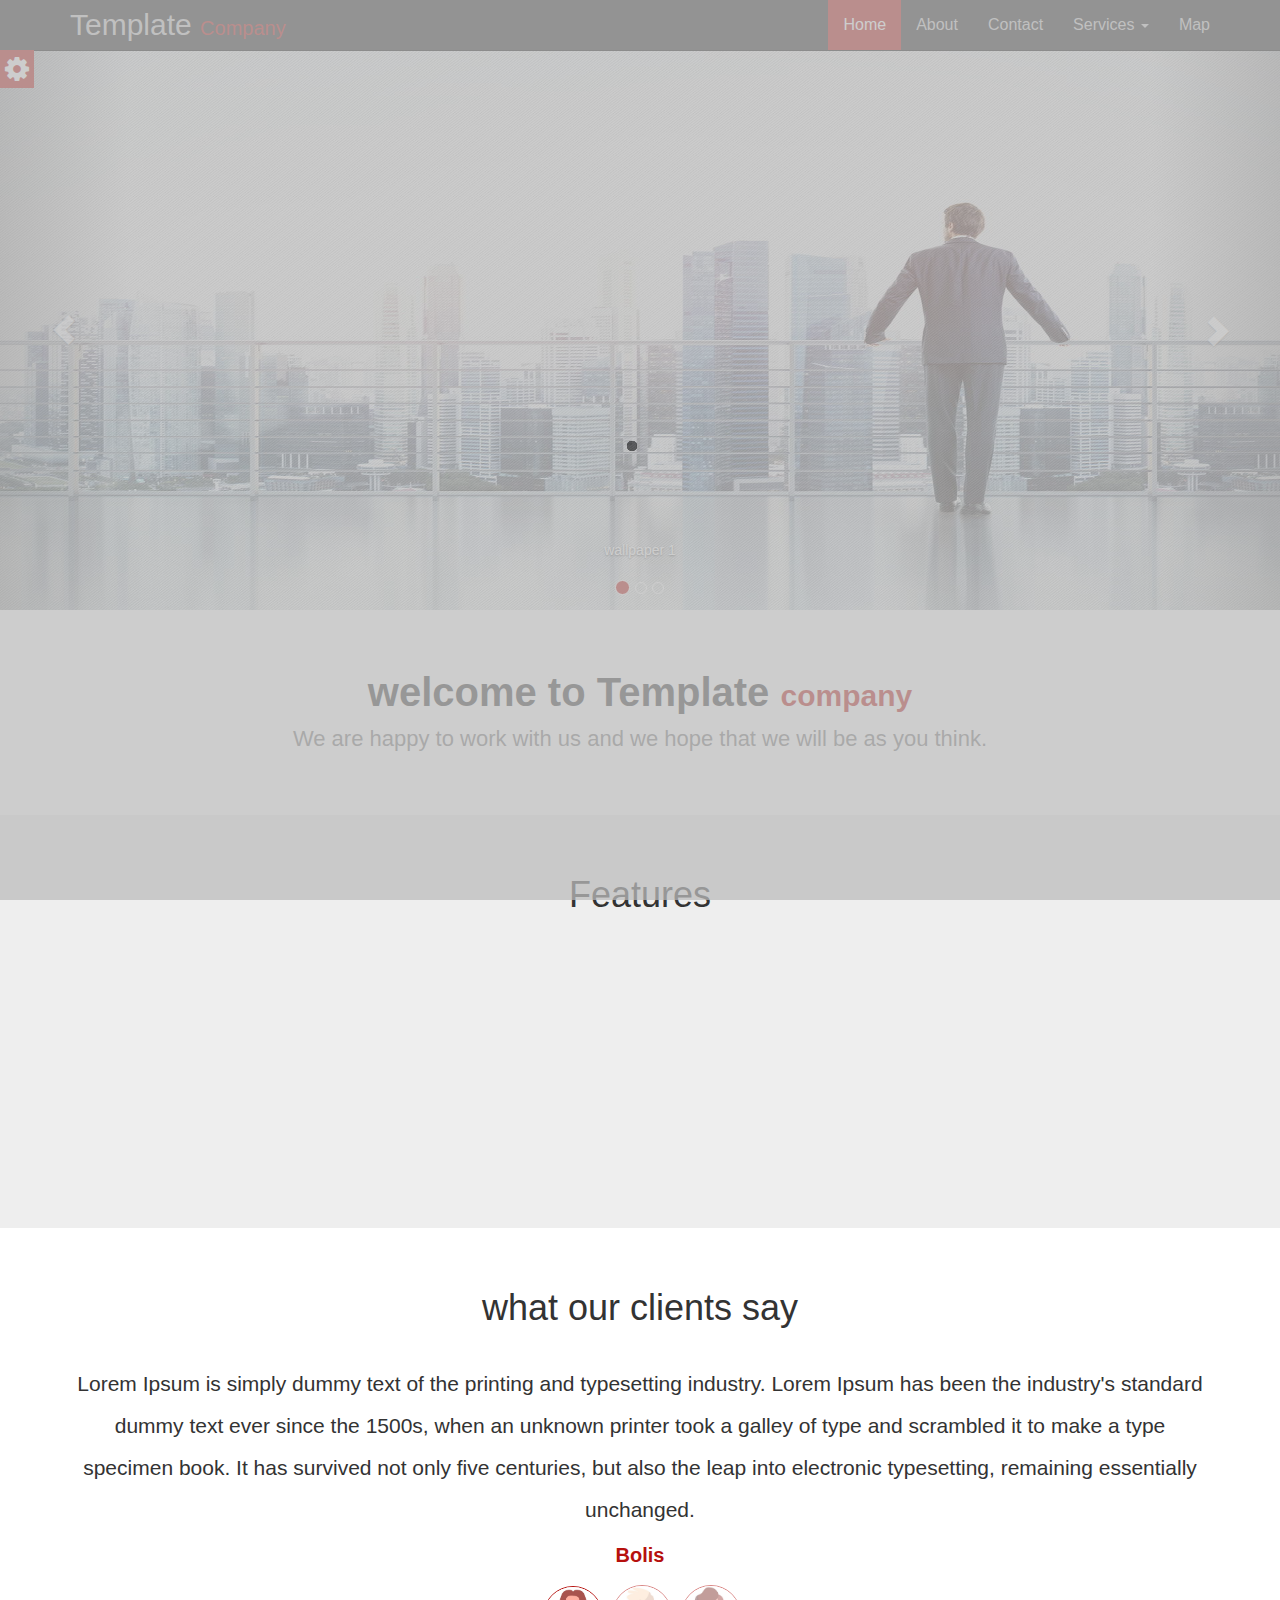
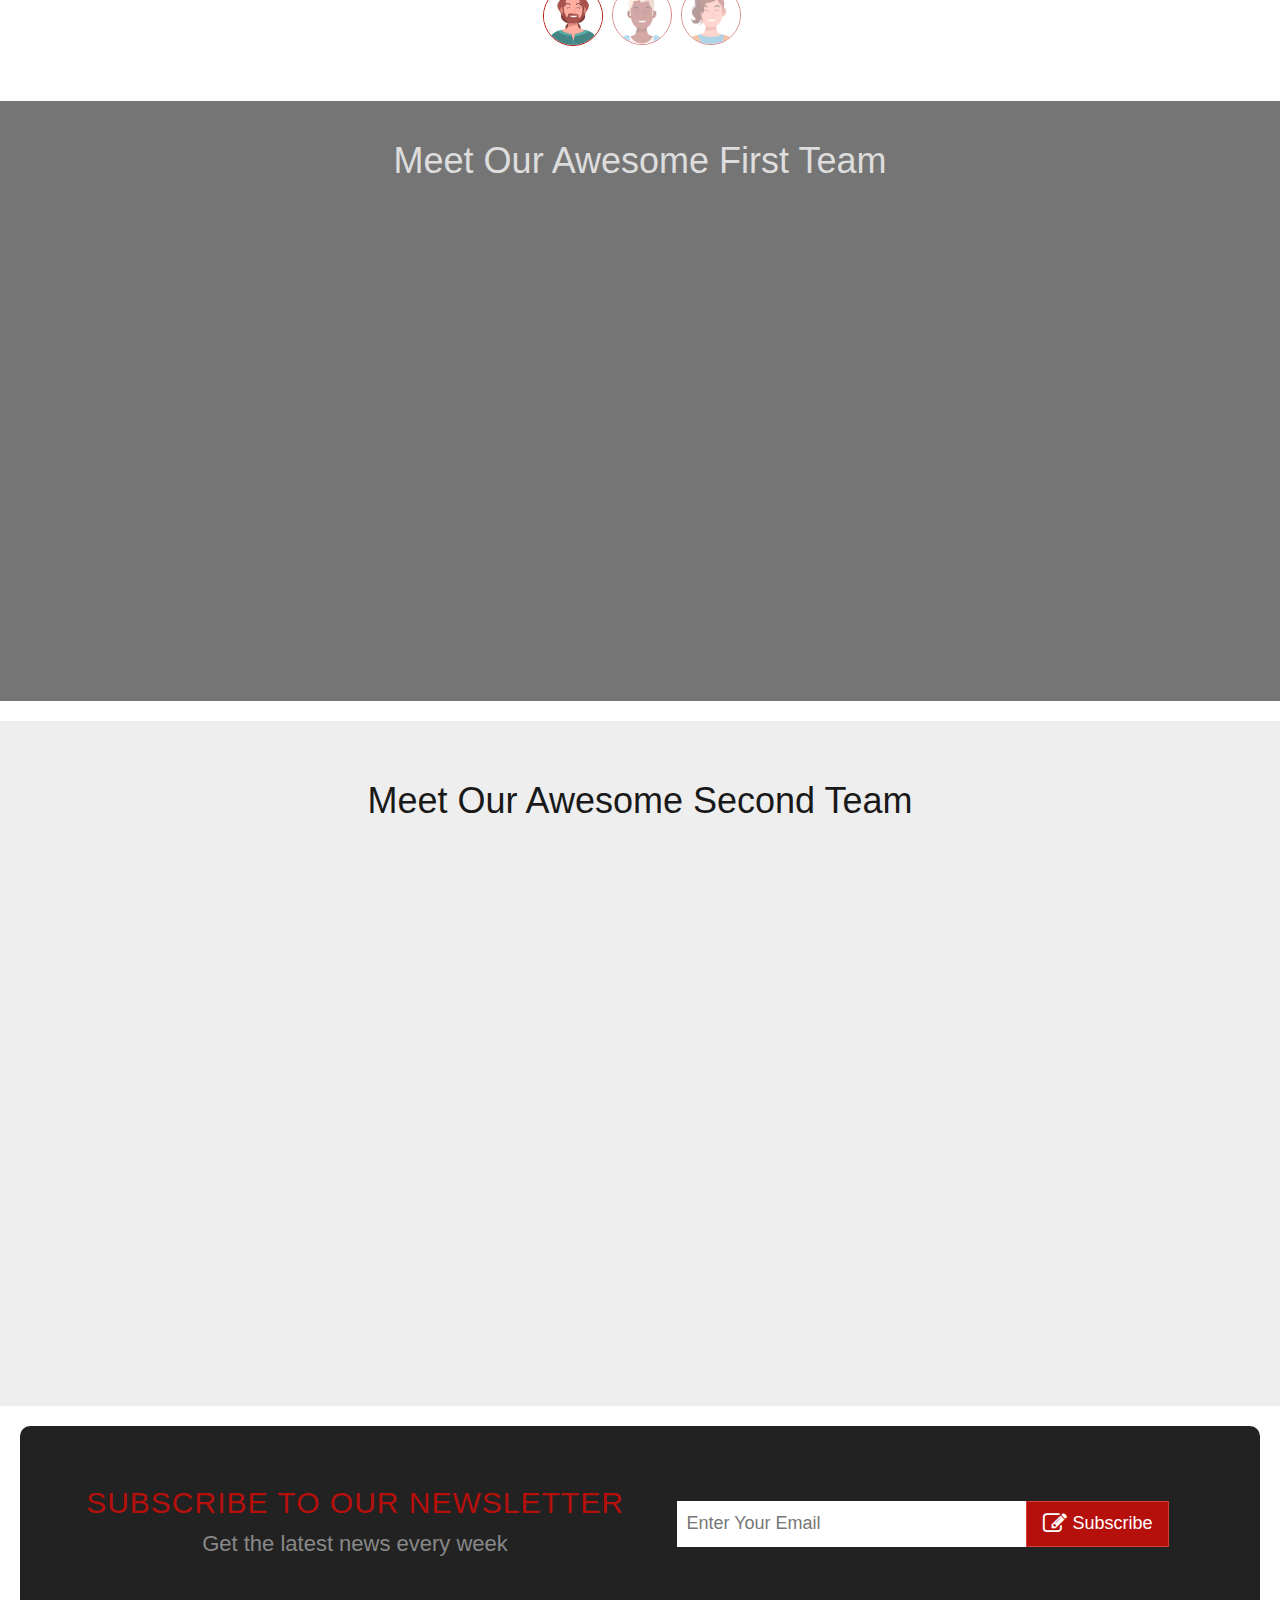
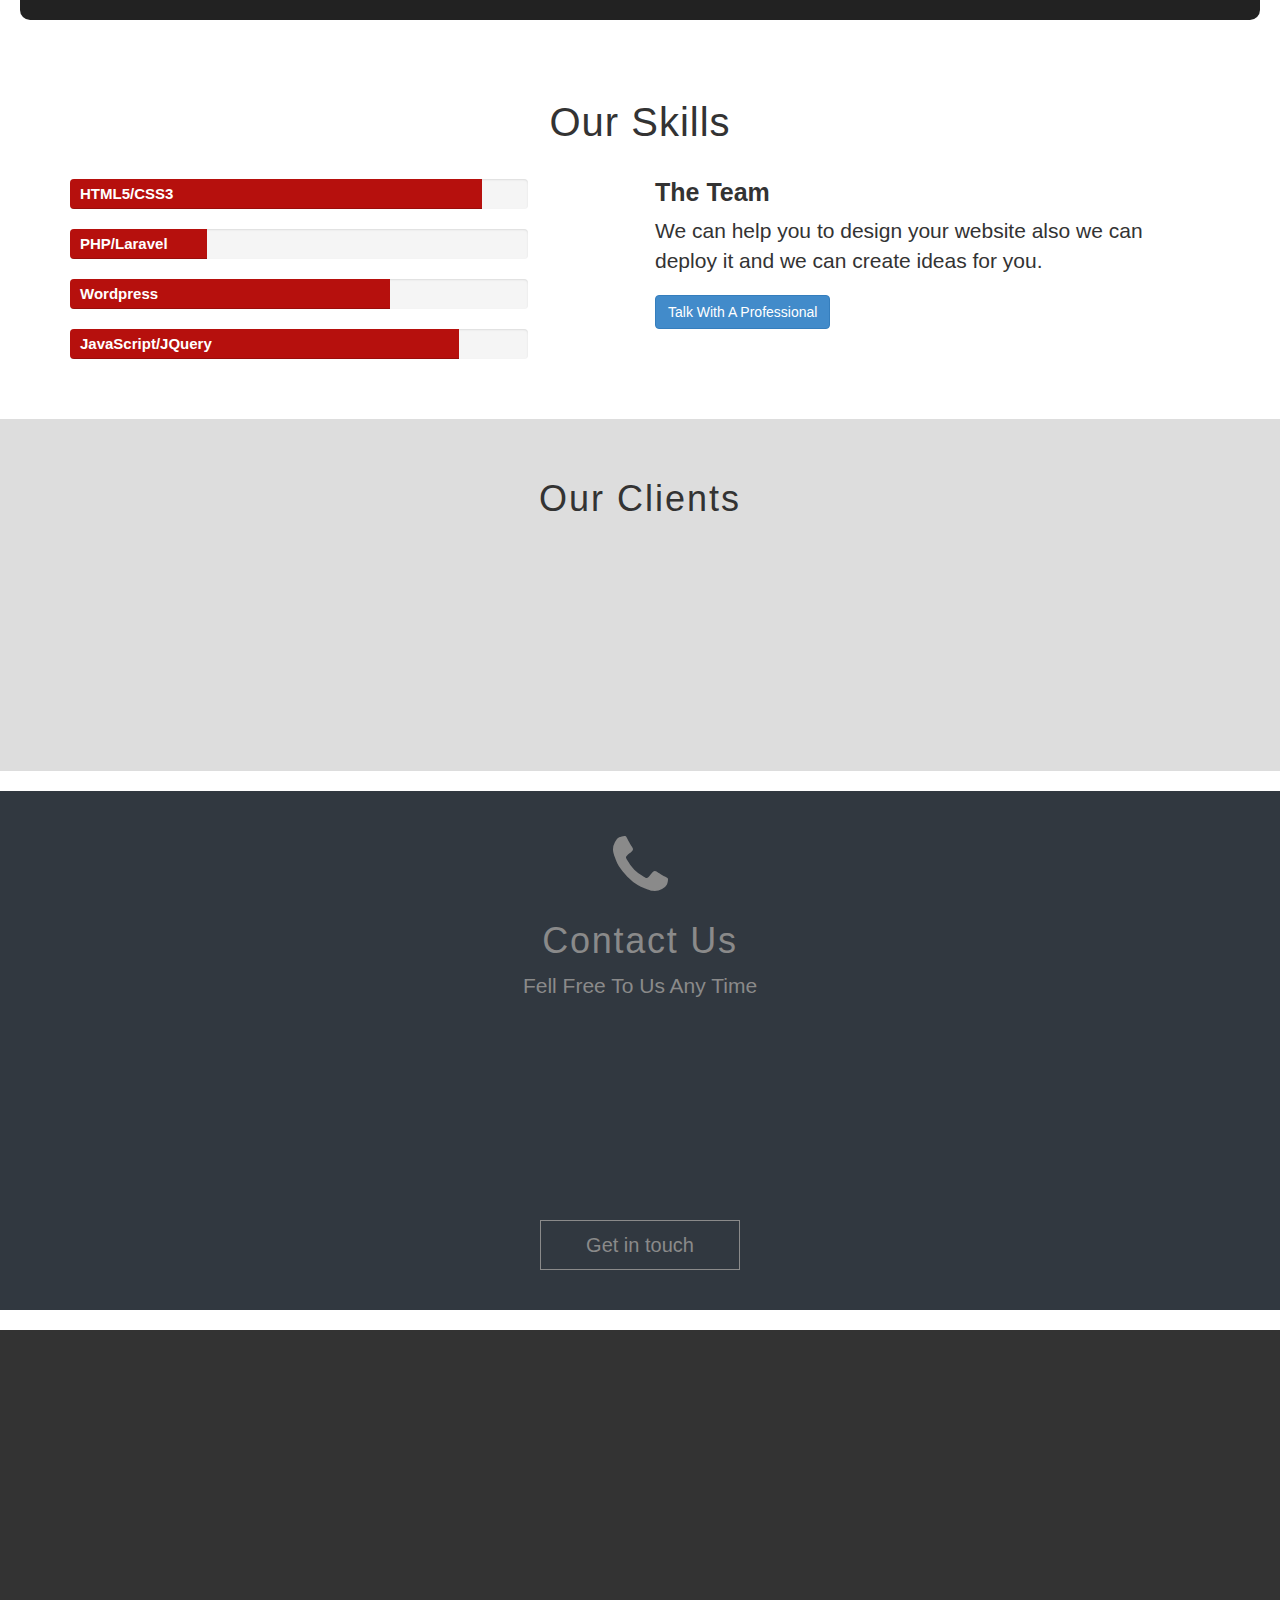
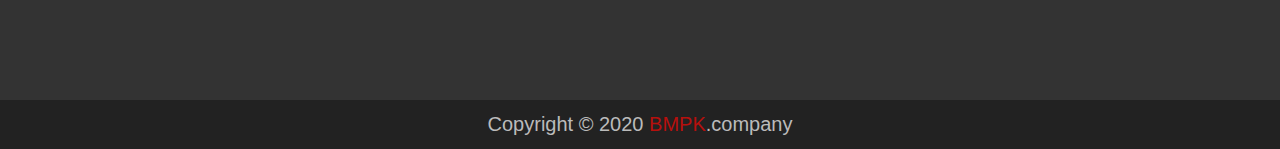
<file: index.html>
<!DOCTYPE html>
<html lang="en">

<head>
    <!-- character encoding -->
    <meta charset="UTF-8" />

    <!-- use for internet explorer compatibility  -->
    <meta http-equiv="X-UA-Compatible" content="IE=edge" />

    <!-- used to be website look good on all devices -->
    <meta name="viewport" content="width=device-width, initial-scale=1.0" />

    <title>Template Company</title>
    <link rel="stylesheet" href="css/bootstrap.css" />
    <link rel="stylesheet" href="css/font-awesome.min.css" />
    <link rel="stylesheet" href="css/style.css" />
    <link rel="stylesheet" href="css/media.css" />
    <link rel="stylesheet" href="css/default-theme.css" />
    <link rel="stylesheet" href="css/animate.css">


    <!-- used to define html5 tags  -->
    <script src="js/html5shiv.min.js"></script>
    <!-- used to solve problem media query -->
    <script src="js/respond.min.js"></script>
</head>

<body>
    <!-- start section loading -->
    <section class="loading">
        <div class="sk-chase">
            <div class="sk-chase-dot"></div>
            <div class="sk-chase-dot"></div>
            <div class="sk-chase-dot"></div>
            <div class="sk-chase-dot"></div>
            <div class="sk-chase-dot"></div>
            <div class="sk-chase-dot"></div>
        </div>
    </section>

    <!-- section for color option -->
    <section class="option-box">
        <div class="color-option">
            <h5>color option</h5>
            <ul class="list-unstyled">
                <li data-value="css/default-theme.css"></li>
                <li data-value="css/purple-theme.css"></li>
                <li data-value="css/blue-theme.css"></li>
                <li data-value="css/yellow-theme.css"></li>
            </ul>
        </div>
        <i class="fa fa-gear fa-2x gear-check"></i>
    </section>

    <!-- navbar -->
    <nav class="navbar navbar-inverse navbar-fixed-top" role="navigation">
        <div class="container">
            <!-- Brand and toggle get grouped for better mobile display -->
            <div class="navbar-header">
                <button type="button" class="navbar-toggle" data-toggle="collapse"
                    data-target="#bs-example-navbar-collapse-1">
                    <span class="sr-only">Toggle navigation</span>
                    <span class="icon-bar"></span>
                    <span class="icon-bar"></span>
                    <span class="icon-bar"></span>
                </button>
                <a class="navbar-brand" href="#">Template <span>Company</span></a>
            </div>
            <!-- Collect the nav links, forms, and other content for toggling -->
            <div class="collapse navbar-collapse" id="bs-example-navbar-collapse-1">
                <ul class="nav navbar-nav navbar-right ">
                    <li class="active"><a href="index.html">Home</a></li>
                    <li><a href="about.html">About</a></li>
                    <li><a href="#">Contact</a></li>
                    <li class="dropdown">
                        <a href="#" class="dropdown-toggle" data-toggle="dropdown">Services <span
                                class="caret"></span></a>
                        <ul class="dropdown-menu" role="menu">
                            <li><a href="#">Mobile App </a></li>
                            <li><a href="#">Websites</a></li>
                            <li><a href="#">Desktop App</a></li>
                            <li role="separator" class="divider"></li>
                            <li><a href="#">Graphic Design</a></li>
                        </ul>
                    </li>
                    <li><a href="#">Map</a></li>
                </ul>

            </div><!-- /.navbar-collapse -->
        </div><!-- /.container-fluid -->
    </nav>

    <!--  slide show   -->
    <section class="slider" id="photo">
        <div class="container-fluid">
            <div id="slideshow" class="carousel slideimg" data-ride="carousel">
                <!-- Indicators -->
                <ol class="carousel-indicators">
                    <li data-target="#slideshow" data-slide-to="0" class="active"></li>
                    <li data-target="#slideshow" data-slide-to="1"></li>
                    <li data-target="#slideshow" data-slide-to="2"></li>
                </ol>
                <!-- Wrapper for slides -->
                <div class="carousel-inner ">
                    <div class="item active">
                        <img src="img/img for carousel/company 1.jpg">
                        <div class="carousel-caption">
                            wallpaper 1
                        </div>
                    </div>
                    <div class="item">
                        <img src="img/img for carousel/company 2.jpg">
                        <div class="carousel-caption">
                            wallpaper 2
                        </div>
                    </div>
                    <div class="item">
                        <img src="img/img for carousel/company 3.jpg">
                        <div class="carousel-caption">
                            wallpaper 3
                        </div>
                    </div>
                </div>

                <!-- Controls -->
                <a class="left carousel-control" href="#slideshow" role="button" data-slide="prev">
                    <span class="glyphicon glyphicon-chevron-left"></span>
                </a>
                <a class="right carousel-control" href="#slideshow" role="button" data-slide="next">
                    <span class="glyphicon glyphicon-chevron-right"></span>
                </a>
            </div>
        </div>
    </section>

    <!--  section for  about  -->
    <section class="about text-center wow animate__shakeY" id="about" data-wow-duration="1s" data-wow-offset="200">
        <div class="container">
            <h1 class="hidden-xs">welcome to Template <span>company</span> </h2>
            <h3 class="visible-xs">welcome to Template  <span>company</span> </h1>
            <p class="lead">We are happy to work with us and we hope that we will be as you think.</p>
        </div>
    </section>

    <!-- section for features -->
    <section class="feature text-center " id="feature">
        <div class="container">
            <h2 class="h1">Features</h1>
            <div class="row">

                <div class="col-lg-3 col-md-6 col-xs-12">
                    <div class="feat wow animate__bounceInLeft " data-wow-duration="1s" data-wow-offset="125">
                        <span class="glyphicon glyphicon-phone-alt"></span>
                        <h4>Moblie App</h4>
                        <p>A mobile app is a software application developed specifically for use on small, wireless
                            computing devices, such as smartphones and tablets, rather than desktop or laptop computers.
                        </p>
                    </div>
                </div>

                <div class="col-lg-3 col-md-6 col-xs-12">
                    <div class="feat wow animate__bounceInUp" data-wow-duration="1s" data-wow-offset="125">
                        <span class="glyphicon glyphicon-globe"></span>
                        <h4>websites</h4>
                        <p>Web design encompasses many different skills and disciplines in the production and
                            maintenance of websites. The different areas of web design include web graphic design;
                            interface design. </p>
                    </div>
                </div>

                <div class="col-lg-3 col-md-6 col-xs-12">
                    <div class="feat wow animate__bounceInDown" data-wow-duration="1s" data-wow-offset="125">
                        <span class="glyphicon glyphicon-folder-open"></span>
                        <h4>Desktop App</h4>
                        <p>Application software is a program or group of programs designed for end users. Examples of an
                            application include a word processor, a spreadsheet.</p>
                    </div>
                </div>

                <div class="col-lg-3 col-md-6 col-xs-12">
                    <div class="feat wow animate__bounceInRight" data-wow-duration="1s" data-wow-offset="125">
                        <span class="glyphicon glyphicon-heart"></span>
                        <h4>Graphic design</h4>
                        <p>Graphic design is the process of visual communication and problem-solving through the use of
                            typography, photography, iconography and illustration. </p>
                    </div>
                </div>

            </div>
        </div>
    </section>

    <!-- section for testimonials -->
    <section class="testimonials text-center" id="testimonial">
        <div class="container">
            <h2 class="hidden-xs h1">what our clients say</h2>
            <h4 class="visible-xs">what our clients say</h4>
            <div id="testimonials" class="carousel slide" data-ride="carousel">
                <!-- Wrapper for slides -->
                <div class="carousel-inner ">
                    <div class="item active">
                        <p class="lead">Lorem Ipsum is simply dummy text of the printing and typesetting industry. Lorem
                            Ipsum has been the industry's standard dummy text ever since the 1500s, when an unknown
                            printer took a galley of type and scrambled it to make a type specimen book. It has survived
                            not only five centuries, but also the leap into electronic typesetting, remaining
                            essentially unchanged.</p>
                        <span>Bolis</span>
                    </div>
                    <div class="item">
                        <p class="lead">Lorem Ipsum is simply dummy text of the printing and typesetting industry. Lorem
                            Ipsum has been the industry's standard dummy text ever since the 1500s, when an unknown
                            printer took a galley of type and scrambled it to make a type specimen book. It has survived
                            not only five centuries, but also the leap into electronic typesetting, remaining
                            essentially unchanged.
                        </p>
                        <span>Marco</span>
                    </div>
                    <div class="item">
                        <p class="lead">Lorem Ipsum is simply dummy text of the printing and typesetting industry. Lorem
                            Ipsum has been the industry's standard dummy text ever since the 1500s, when an unknown
                            printer took a galley of type and scrambled it to make a type specimen book. It has survived
                            not only five centuries, but also the leap into electronic typesetting, remaining
                            essentially unchanged.
                        </p>
                        <span>Pavly</span>
                    </div>
                </div>
                <!-- Indicators -->
                <ol class="carousel-indicators">
                    <li data-target="#testimonials" data-slide-to="0" class="active">
                        <img src="img/Team/ava 1.jpg">
                    </li>
                    <li data-target="#testimonials" data-slide-to="1">
                        <img src="img/Team/ava 2.jpg">
                    </li>
                    <li data-target="#testimonials" data-slide-to="2">
                        <img src="img/Team/ava 3.jpg">
                    </li>
                </ol>
            </div>
            <!-- end testimonials carousel -->
        </div>
        <!-- end testimonials container-->
    </section>


    <!-- starat our team section -->
    <section class="our-team text-center" id="team">
        <div class="team">
            <div class="container">
                <h2 class="h1">Meet Our Awesome First Team</h2>
                <div class="row">

                    <div class="col-lg-3 col-sm-6 col-xs-12">
                        <div class="employee wow animate__bounceInLeft " data-wow-duration="1.25s" data-wow-offset="125">
                            <img class="img-circle" src="img/Team/ava 1.jpg" alt="ahmed">
                            <h3>Ahmed</h3>
                            <p>Lorem Ipsum is simply dummy text of the printing and typesetting industry.</p>

                            <a href="https://www.google.com.eg/" target="_blank">
                                <i class="fa  fa-google-plus-square fa-2x" aria-hidden="true"></i>
                            </a>
                            <a href="https://www.google.com.eg/" target="_blank">
                                <i class="fa fa-facebook-square fa-2x" aria-hidden="true"></i>
                            </a>
                            <a href="https://www.google.com.eg/" target="_blank">
                                <i class="fa fa-twitter-square fa-2x" aria-hidden="true"></i>
                            </a>
                            <a href="https://www.google.com.eg/" target="_blank">
                                <i class="fa fa-git-square fa-2x" aria-hidden="true"></i>
                            </a>
                            <a href="https://www.google.com.eg/" target="_blank">
                                <i class="fa fa-linkedin-square fa-2x" aria-hidden="true"></i>
                            </a>

                        </div>
                    </div>

                    <div class="col-lg-3 col-sm-6 col-xs-12">
                        <div class="employee wow animate__bounceInUp" data-wow-duration="1.25s" data-wow-offset="125">
                            <!-- <img class="o img-circle"  src="img/pavly.jpg" alt="Pavly Salah"> -->
                            <img class="s img-circle" src="img/Team/ava 2.jpg" alt="Salah">
                            <h3>Salah</h3>
                            <P>Lorem Ipsum is simply dummy text of the printing and typesetting industry.</P>

                            <a href="https://www.google.com.eg/" target="_blank">
                                <i class="fa  fa-google-plus-square fa-2x" aria-hidden="true"></i>
                            </a>
                            <a href="https://www.google.com.eg/" target="_blank">
                                <i class="fa fa-facebook-square fa-2x" aria-hidden="true"></i>
                            </a>
                            <a href="https://www.google.com.eg/" target="_blank">
                                <i class="fa fa-twitter-square fa-2x" aria-hidden="true"></i>
                            </a>
                            <a href="https://www.google.com.eg/" target="_blank">
                                <i class="fa fa-git-square fa-2x" aria-hidden="true"></i>
                            </a>
                            <a href="https://www.google.com.eg/" target="_blank">
                                <i class="fa fa-linkedin-square fa-2x" aria-hidden="true"></i>
                            </a>

                        </div>
                    </div>

                    <div class="col-lg-3 col-sm-6 col-xs-12">
                        <div class="employee wow animate__bounceInDown" data-wow-duration="1.25s" data-wow-offset="125">
                            <img class="img-circle" src="img/Team/ava 7.jpg" alt="Mina">
                            <h3>Mina</h3>
                            <p>Lorem Ipsum is simply dummy text of the printing and typesetting industry.</p>

                            <a href="https://www.google.com.eg/" target="_blank">
                                <i class="fa  fa-google-plus-square fa-2x" aria-hidden="true"></i>
                            </a>
                            <a href="https://www.google.com.eg/" target="_blank">
                                <i class="fa fa-facebook-square fa-2x" aria-hidden="true"></i>
                            </a>
                            <a href="https://www.google.com.eg/" target="_blank">
                                <i class="fa fa-twitter-square fa-2x" aria-hidden="true"></i>
                            </a>
                            <a href="https://www.google.com.eg/" target="_blank">
                                <i class="fa fa-git-square fa-2x" aria-hidden="true"></i>
                            </a>
                            <a href="https://www.google.com.eg/" target="_blank">
                                <i class="fa fa-linkedin-square fa-2x" aria-hidden="true"></i>
                            </a>

                        </div>
                    </div>

                    <div class="col-lg-3 col-sm-6 col-xs-12">
                        <div class="employee wow animate__bounceInRight" data-wow-duration="1.25s" data-wow-offset="125">
                            <img class="img-circle" src="img/Team/ava 2.jpg" alt="Gamal">
                            <h3>Gamal</h3>
                            <p>Lorem Ipsum is simply dummy text of the printing and typesetting industry.</p>

                            <a href="https://www.google.com.eg/" target="_blank">
                                <i class="fa  fa-google-plus-square fa-2x" aria-hidden="true"></i>
                            </a>
                            <a href="https://www.google.com.eg/" target="_blank">
                                <i class="fa fa-facebook-square fa-2x" aria-hidden="true"></i>
                            </a>
                            <a href="https://www.google.com.eg/" target="_blank">
                                <i class="fa fa-twitter-square fa-2x" aria-hidden="true"></i>
                            </a>
                            <a href="https://www.google.com.eg/" target="_blank">
                                <i class="fa fa-git-square fa-2x" aria-hidden="true"></i>
                            </a>
                            <a href="https://www.google.com.eg/" target="_blank">
                                <i class="fa fa-linkedin-square fa-2x" aria-hidden="true"></i>
                            </a>

                        </div>
                    </div>
                </div>
            </div>
        </div>
    </section>

    <!-- start our team2 section -->
    <section class="our-team2 text-center" id="team2">
        <div class="container">
            <h2 class="h1">Meet Our Awesome Second Team</h2>
            <div class="row">

                <div class="col-lg-3 col-sm-6 col-xs-12">
                    <div class="employee2 wow animate__backInLeft" data-wow-duration="1.5s" data-wow-offset="200">
                        <div class="employee2-front">
                            <img class="img-circle" src="img/Team/ava 4.jpg" alt="Nora">
                            <h3>Nora</h3>
                            <p class="lead">Lorem Ipsum is simply dummy text of the printing and typesetting industry.
                                Lorem Ipsum has been the industry's standard dummy text ever since the 1500s, when an
                                unknown printer took a galley of type and scrambled it to make a type specimen book.
                            </p>
                        </div>
                        <div class="employee2-back">
                            <ul>
                                <li>Facebook : <a href="https://www.google.com.eg/" target="_blank">Nora</a></li>
                                <li>Google : <a href="https://www.google.com.eg/" target="_blank">Nora</a></li>
                                <li>Github : <a href="https://www.google.com.eg/" target="_blank">Nora</a></li>
                                <li>LinkedIn : <a href="https://www.google.com.eg/" target="_blank">Nora</a></li>
                            </ul>
                        </div>
                    </div>
                </div>

                <div class="col-lg-3 col-sm-6 col-xs-12">
                    <div class="employee2 wow animate__backInDown" data-wow-duration="1.5s" data-wow-offset="200">
                        <div class="employee2-front">
                            <img class="img-circle" src="img/Team/ava 5.jpg" alt="Mariam">
                            <h3>Mariam</h3>
                            <p class="lead">Lorem Ipsum is simply dummy text of the printing and typesetting industry.
                                Lorem Ipsum has been the industry's standard dummy text ever since the 1500s, when an
                                unknown printer took a galley of type and scrambled it to make a type specimen book.
                            </p>
                        </div>
                        <div class="employee2-back">
                            <ul>
                                <li>Facebook : <a href="https://www.google.com.eg/" target="_blank">Mariam</a></li>
                                <li>Google : <a href="https://www.google.com.eg/" target="_blank">Mariam</a></li>
                                <li>Github : <a href="https://www.google.com.eg/" target="_blank">Mariam</a></li>
                                <li>LinkedIn : <a href="https://www.google.com.eg/" target="_blank">Mariam</a></li>
                            </ul>
                        </div>
                    </div>
                </div>

                <div class=" col-lg-3 col-sm-6 col-xs-12">
                    <div class="employee2 wow animate__backInUp" data-wow-duration="1.5s" data-wow-offset="200">
                        <div class="employee2-front">
                            <img class="img-circle" src="img/Team/ava 6.jpg" alt="Marina">
                            <h3>Marina</h3>
                            <p class="lead">Lorem Ipsum is simply dummy text of the printing and typesetting industry.
                                Lorem Ipsum has been the industry's standard dummy text ever since the 1500s, when an
                                unknown printer took a galley of type and scrambled it to make a type specimen book.
                            </p>
                        </div>
                        <div class="employee2-back">
                            <ul>
                                <li>Facebook : <a href="https://www.google.com.eg/" target="_blank">Marina</a></li>
                                <li>Google : <a href="https://www.google.com.eg/" target="_blank">Marina</a></li>
                                <li>Github : <a href="https://www.google.com.eg/" target="_blank">Marina</a></li>
                                <li>LinkedIn : <a href="https://www.google.com.eg/" target="_blank">Marina</a></li>
                            </ul>
                        </div>
                    </div>
                </div>

                <div class=" col-lg-3 col-sm-6 col-xs-12">
                    <div class="employee2 wow animate__backInRight" data-wow-duration="1.5s" data-wow-offset="200">
                        <div class="employee2-front">
                            <img class="img-circle" src="img/Team/ava 7.jpg" alt="Beshoy">
                            <h3>Beshoy</h3>
                            <p class="lead">Lorem Ipsum is simply dummy text of the printing and typesetting industry.
                                Lorem Ipsum has been the industry's standard dummy text ever since the 1500s, when an
                                unknown printer took a galley of type and scrambled it to make a type specimen book.
                            </p>
                        </div>
                        <div class="employee2-back">
                            <ul>
                                <li>Facebook : <a href="https://www.google.com.eg/" target="_blank">Beshoy</a></li>
                                <li>Google : <a href="https://www.google.com.eg/" target="_blank">Beshoy</a></li>
                                <li>Github : <a href="https://www.google.com.eg/" target="_blank">Beshoy</a></li>
                                <li>LinkedIn : <a href="https://www.google.com.eg/" target="_blank">Beshoy</a></li>
                            </ul>
                        </div>
                    </div>
                </div>

            </div>
        </div>
    </section>

    <!-- start newsletter section -->
    <section class="newsletter text-center" id="newsletters">
        <div class="container">
            <div class="col-md-6 col-xs-12">
                <h2>SUBSCRIBE TO OUR NEWSLETTER</h2>
                <p class="lead">Get the latest news every week</p>
            </div>
            <div>
                <form class="form-inline">
                    <input class="form-control input-lg" type="email" placeholder=" Enter Your Email">
                    <button class="btn btn-danger btn-lg"><i class="fa fa-edit fa-lg"></i> Subscribe</button>
                </form>
            </div>
        </div>
    </section>

    <!-- start skills section -->
    <section class="skill" id="skills">
        <div class="container">
            <h2 class="text-center h1">Our Skills</h1>
            <div class="row">
                <div class="col-md-5 col-xs-12">
                    <div class="skill-prog">

                        <div class="progress">
                            <div class="progress-bar progress-bar-success" role="progressbar" aria-valuenow="90"
                                aria-valuemin="0" aria-valuemax="100" style="width: 90%;">
                                HTML5/CSS3
                            </div>
                        </div>

                        <div class="progress">
                            <div class="progress-bar progress-bar-success" role="progressbar" aria-valuenow="30"
                                aria-valuemin="0" aria-valuemax="100" style="width: 30%;">
                                PHP/Laravel
                            </div>
                        </div>

                        <div class="progress">
                            <div class="progress-bar progress-bar-success" role="progressbar" aria-valuenow="70"
                                aria-valuemin="0" aria-valuemax="100" style="width: 70%;">
                                Wordpress
                            </div>
                        </div>

                        <div class="progress">
                            <div class="progress-bar progress-bar-success" role="progressbar" aria-valuenow="85"
                                aria-valuemin="0" aria-valuemax="100" style="width: 85%;">
                                JavaScript/JQuery
                            </div>
                        </div>

                    </div>
                </div>

                <div class="col-md-6 col-md-offset-1 col-xs-12">
                    <div class="skill-info">
                        <h3>The Team</h3>
                        <p class="lead"> We can help you to design your website also we can deploy it and we can create
                            ideas for you. </p>
                        <button class="btn btn-primary">Talk With A Professional</button>
                    </div>
                </div>

            </div>
        </div>
    </section>

    <!-- start our clients section -->
    <section class="client text-center" id="clients">
        <div class="container">
            <h2 class="h1">Our Clients</h1>
            <div class="row">
                <ul class="list-unstyled wow animate__bounceInRight " data-wow-duration="2s" data-wow-offset="100">
                    <li class="col-md-2 col-xs-4">        
                        <img class="img-responsive center-block img-circle" src="img/clients/ava 1.jpg" alt="Ahmed">
                        <p>Ahmed</p>
                    </li>
                    <li class="col-md-2 col-xs-4 ">
                        <img class="img-responsive center-block img-circle" src="img/clients/ava 2.jpg" alt="Alaa">
                        <p>Alaa</p>
                    </li>
                    <li class="col-md-2 col-xs-4">
                        <img class="img-responsive center-block img-circle" src="img/clients/ava 3.jpg" alt="Roaa">
                        <p>Roaa</p>
                    </li>
                    <li class="col-md-2 col-xs-4">
                        <img class="img-responsive center-block img-circle" src="img/clients/ava 4.jpg" alt="Aya">
                        <p>Aya</p>
                    </li>
                    <li class="col-md-2 col-xs-4">
                        <img class="img-responsive center-block img-circle" src="img/clients/ava 5.jpg" alt="Noha">
                        <p>Noha</p>
                    </li>
                    <li class="col-md-2 col-xs-4" >
                        <img src="img/clients/ava 6.jpg" class="img-responsive center-block img-circle"  alt="Mona">
                        <p>Mona</p>
                    </li>
                </ul>

            </div>
        </div>
    </section>

    <!-- section contact us -->
    <section class="contact text-center" id="contact">
        <div class="container">
            <div class="row">
                <i class="fa fa-phone fa-5x" aria-hidden="true"></i>
                <h2 class="h1">Contact Us</h1>
                <p class="lead">Fell Free To Us Any Time</p>

                <form role="form">
                    <div class="col-md-4 col-md-push-2">
                        <div class="form-group wow animate__bounceInDown" data-wow-duration="1s" data-wow-offset="100">
                            <input type="text" class="form-control input-lg" placeholder="Your Name">
                        </div>
                    </div>
                    <div class="col-md-4 col-md-push-2">
                        <div class="form-group wow animate__bounceInDown" data-wow-duration="1s" data-wow-offset="100">
                            <input type="text" class="form-control input-lg" placeholder="Your Email">
                        </div>
                    </div>
                    <div class="clearfix"></div>
                    <div class="col-md-8 col-md-push-2">
                        <div class="form-group wow animate__bounceInUp" data-wow-duration="1s" data-wow-offset="100">
                            <textarea class="form-control input-lg" placeholder="Your Message"></textarea>
                        </div>
                    </div>
                    <div class="clearfix"></div>
                    <button type="button">Get in touch</button>
                </form>
            </div>
        </div>
    </section>

    <!-- start footer section -->
    <section class="footer">
        <div class="container">
            <div class="row">
                <div class="col-lg-4 col-md-6 wow animate__bounceInLeft" data-wow-duration="1s" data-wow-offset="150">
                    <h3>Sitemap</h3>
                    <ul class="list-unstyled three-columns">
                        <li><a href="#photo">Photos</a></li>
                        <li><a href="#about">About</a></li>
                        <li><a href="#feature">Feature</a></li>
                        <li><a href="#testimonial">Testimonial</a></li>
                        <li><a href="#team">Team</a></li>
                        <li><a href="#team2">Team2</a></li>
                        <li><a href="#newsletters">Newsletters</a></li>
                        <li><a href="#skills">Skills</a></li>
                        <li><a href="#clients">Clients</a></li>
                        <li><a href="#contact">Contact</a></li>
                    </ul>
                    <ul class="list-unstyled social">
                        <li><a href="https://www.google.com/" target="_balnk"><img src="img/social/facebook.png"></a></li>
                        <li><a href="https://www.google.com/" target="_balnk"><img src="img/social/twitter.png"></a></li>
                        <li><a href="https://www.google.com/" target="_balnk"><img src="img/social/linkedin.png"></a></li>
                        <li><a href="https://www.google.com/" target="_balnk"><img src="img/social/googleplus.png"></a></li>
                        <li><a href="https://www.google.com/" target="_balnk"><img src="img/social/gmail.png"></a></li>
                        <li><a href="https://www.google.com/" target="_balnk"><img src="img/social/reddit.png"></a></li>
                    </ul>
                </div>

                <div class="col-lg-4 col-md-6 wow animate__bounceIn" data-wow-duration="1s" data-wow-offset="150">
                    <h3>Last Articles</h3>
                    <div class="media">
                        <a class="pull-left" href="#"><img src="img/article/reading.png"></img></a>
                        <div class="media-body">
                            <h4 class="media-heading"> Programming </h4>
                            <p>Lorem Ipsum is simply dummy text of the printing and typesetting industry. </p>
                        </div>
                    </div>
                    <div class="media">
                        <a class="pull-left" href="#"><img src="img/article/presentation.png"></img></a>
                        <div class="media-body">
                            <h4 class="media-heading"> Programming </h4>
                            <p>Lorem Ipsum is simply dummy text of the printing and typesetting industry. </p>
                        </div>
                    </div>
                    <div class="media">
                        <a class="pull-left" href="#"><img src="img/article/graduates.png"></img></a>
                        <div class="media-body">
                            <h4 class="media-heading"> Programming </h4>
                            <p>Lorem Ipsum is simply dummy text of the printing and typesetting industry. </p>
                        </div>
                    </div>
                </div>

                <div class="col-lg-4 wow animate__bounceInRight" data-wow-duration="1s" data-wow-offset="150">
                    <h3>Our Works</h3>
                    <img class="img-thumbnail" src="img/works/0alP8GQ.jpg">
                    <img class="img-thumbnail" src="img/works/city.jpg">
                    <img class="img-thumbnail" src="img/works/earth.jpg">
                    <img class="img-thumbnail" src="img/works/horror.jpg">
                </div>
            </div>
        </div>

        <div class="copyright text-center">
            Copyright &copy; 2020 <span>BMPK</span>.company
        </div>
    </section>

    <!-- start scroll Top -->
    <div class="scroll">
        <i class="fa fa-arrow-circle-up fa-4x" aria-hidden="true"></i>
    </div>

    <script src="js/jquery-1.11.1.min.js"></script>
    <script src="js/bootstrap.min.js"></script>
    <script src="js/plugins.js"></script>
    <script src="js/wow.min.js"></script>
    <script >new WOW().init(); </script>
    <script src="js/jquery.nicescroll.min.js"></script>

</body>

</html>
</file>
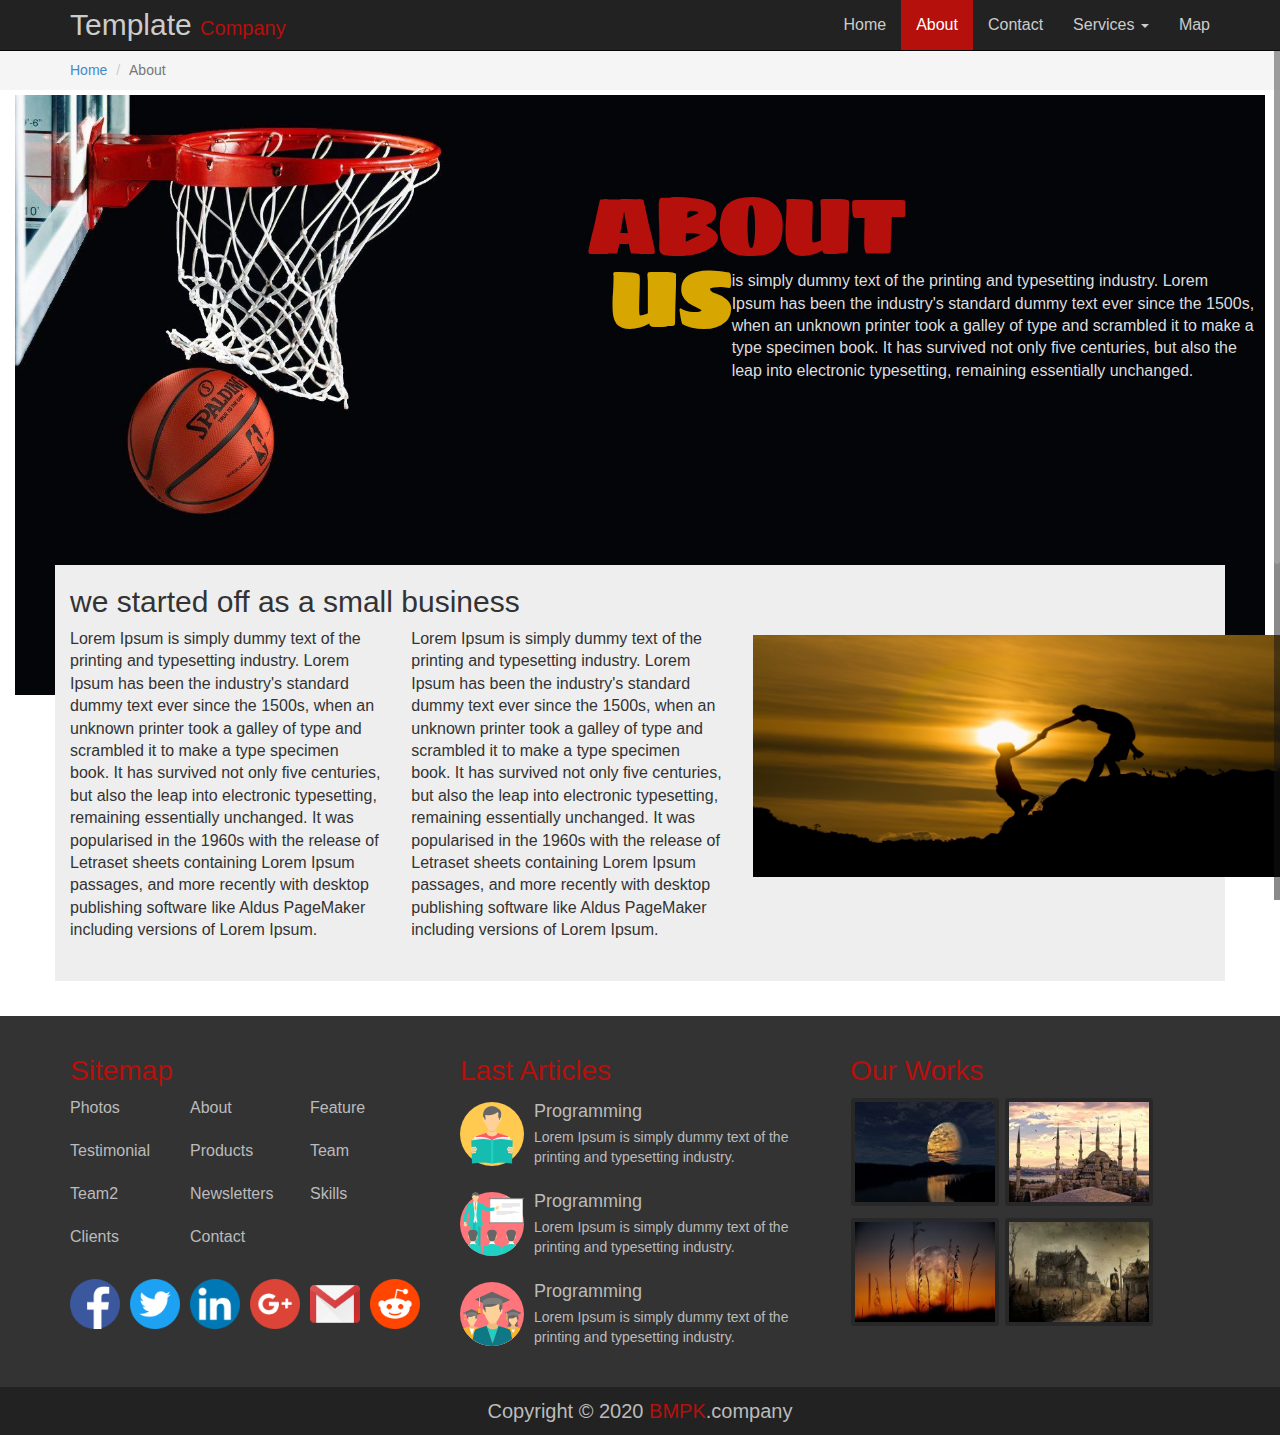
<file: about.html>
<!DOCTYPE html>
<html lang="en">

<head>
    <!-- character encoding -->
    <meta charset="UTF-8" />

    <!-- use for internet explorer compatibility  -->
    <meta http-equiv="X-UA-Compatible" content="IE=edge" />

    <!-- used to be website look good on all devices -->
    <meta name="viewport" content="width=device-width, initial-scale=1.0" />

    <title>Template Company</title>
    <link rel="stylesheet" href="css/bootstrap.css" />
    <link rel="stylesheet" href="css/font-awesome.min.css" />
    <link rel="stylesheet" href="css/style.css" />
    <link rel="stylesheet" href="css/media.css" />
    <link rel="stylesheet" href="css/default-theme.css" />
    <link rel="stylesheet" href="css/pages.css" />
    <link rel="stylesheet" href="css/animate.css">
    <link rel="stylesheet" href="https://fonts.googleapis.com/css2?family=Sigmar+One&display=swap" >


    <!-- used to define html5 tags  -->
    <script src="js/html5shiv.min.js"></script>
    <!-- used to solve problem media query -->
    <script src="js/respond.min.js"></script>
</head>

<body>
    <!-- navbar -->
    <nav class="navbar navbar-inverse navbar-fixed-top" role="navigation">
        <div class="container">
            <!-- Brand and toggle get grouped for better mobile display -->
            <div class="navbar-header">
                <button type="button" class="navbar-toggle" data-toggle="collapse"
                    data-target="#bs-example-navbar-collapse-1">
                    <span class="sr-only">Toggle navigation</span>
                    <span class="icon-bar"></span>
                    <span class="icon-bar"></span>
                    <span class="icon-bar"></span>
                </button>
                <a class="navbar-brand" href="#">Template <span>Company</span></a>
            </div>
            <!-- Collect the nav links, forms, and other content for toggling -->
            <div class="collapse navbar-collapse" id="bs-example-navbar-collapse-1">
                <ul class="nav navbar-nav navbar-right ">
                    <li><a href="index.html">Home</a></li>
                    <li  class="active" ><a href="about.html">About</a></li>
                    <li><a href="#">Contact</a></li>
                    <li class="dropdown">
                        <a href="#" class="dropdown-toggle" data-toggle="dropdown">Services <span
                                class="caret"></span></a>
                        <ul class="dropdown-menu" role="menu">
                            <li><a href="#">Mobile App </a></li>
                            <li><a href="#">Websites</a></li>
                            <li><a href="#">Desktop App</a></li>
                            <li role="separator" class="divider"></li>
                            <li><a href="#">Graphic Design</a></li>
                        </ul>
                    </li>
                    <li><a href="#">Map</a></li>
                </ul>

            </div><!-- /.navbar-collapse -->
        </div><!-- /.container-fluid -->
    </nav>

    <!-- start Breadcrumb -->
    <div class="bread">
        <div class="container">
            <ol class="breadcrumb">
                <li><a href="index.html">Home</a></li>
                <li class="active">About</li>
            </ol>
        </div>
    </div> 

    <!-- start section about us -->
    <section class="about_us">
        <div class="container-fluid">
            <div class="about_img">
                <h1>ABOUT</h1>
                <div class="row">
                    <div class="col-xs-1 col-xs-offset-5">
                        <p class="us">US</p>
                    </div>
                    <div class="col-xs-5 col-xs-offset-1">
                        <p class="lead"> is simply dummy text of the printing and typesetting industry. Lorem Ipsum has been the industry's standard dummy text ever since the 1500s, when an unknown printer took a galley of type and scrambled it to make a type specimen book. It has survived not only five centuries, but also the leap into electronic typesetting, remaining essentially unchanged.</p>
                    </div>
                </div>
            </div>
        </div>  
    </section>
    
    <!-- start section story-->
    <section class="story">
        <div class="container">
            <div class="row">
                <div class="col-xs-7">
                    <h2> we started off as a small business </h2>
                    <div class="row">
                        <div class="col-xs-6">
                            <p class="lead">Lorem Ipsum is simply dummy text of the printing and typesetting industry. Lorem Ipsum has been the industry's standard dummy text ever since the 1500s, when an unknown printer took a galley of type and scrambled it to make a type specimen book. It has survived not only five centuries, but also the leap into electronic typesetting, remaining essentially unchanged. It was popularised in the 1960s with the release of Letraset sheets containing Lorem Ipsum passages, and more recently with desktop publishing software like Aldus PageMaker including versions of Lorem Ipsum.
                            </p>
                        </div>
                        <div class="col-xs-6">
                            <p class="lead">Lorem Ipsum is simply dummy text of the printing and typesetting industry. Lorem Ipsum has been the industry's standard dummy text ever since the 1500s, when an unknown printer took a galley of type and scrambled it to make a type specimen book. It has survived not only five centuries, but also the leap into electronic typesetting, remaining essentially unchanged. It was popularised in the 1960s with the release of Letraset sheets containing Lorem Ipsum passages, and more recently with desktop publishing software like Aldus PageMaker including versions of Lorem Ipsum.
                            </p>
                        </div>
                    </div>
                </div>
                <div class="col-xs-5">
                    <div class="img_team" >
                        <img class="img-responsive" src="img/team.jpeg" alt="team">
                    </div>
                </div>
            </div>
        </div>
    </section>

    <!-- start footer section -->
    <section class="footer">
        <div class="container">
            <div class="row">
                <div class="col-lg-4 col-md-6">
                    <h3>Sitemap</h3>
                    <ul class="list-unstyled three-columns">
                        <li><a href="index.html#photo">Photos</a></li>
                        <li><a href="index.html#about">About</a></li>
                        <li><a href="index.html#feature">Feature</a></li>
                        <li><a href="index.html#testimonial">Testimonial</a></li>
                        <li><a href="index.html#product">Products</a></li>
                        <li><a href="index.html#team">Team</a></li>
                        <li><a href="index.html#team2">Team2</a></li>
                        <li><a href="index.html#newsletters">Newsletters</a></li>
                        <li><a href="index.html#skills">Skills</a></li>
                        <li><a href="index.html#clients">Clients</a></li>
                        <li><a href="index.html#contact">Contact</a></li>
                    </ul>
                    <ul class="list-unstyled social">
                        <li><a href="https://www.google.com/" target="_balnk"><img src="img/social/facebook.png"></a></li>
                        <li><a href="https://www.google.com/" target="_balnk"><img src="img/social/twitter.png"></a></li>
                        <li><a href="https://www.google.com/" target="_balnk"><img src="img/social/linkedin.png"></a></li>
                        <li><a href="https://www.google.com/" target="_balnk"><img src="img/social/googleplus.png"></a></li>
                        <li><a href="https://www.google.com/" target="_balnk"><img src="img/social/gmail.png"></a></li>
                        <li><a href="https://www.google.com/" target="_balnk"><img src="img/social/reddit.png"></a></li>
                    </ul>
                </div>

                <div class="col-lg-4 col-md-6">
                    <h3>Last Articles</h3>
                    <div class="media">
                        <a class="pull-left" href="#"><img src="img/article/reading.png"></img></a>
                        <div class="media-body">
                            <h4 class="media-heading"> Programming </h4>
                            <p>Lorem Ipsum is simply dummy text of the printing and typesetting industry. </p>
                        </div>
                    </div>
                    <div class="media">
                        <a class="pull-left" href="#"><img src="img/article/presentation.png"></img></a>
                        <div class="media-body">
                            <h4 class="media-heading"> Programming </h4>
                            <p>Lorem Ipsum is simply dummy text of the printing and typesetting industry. </p>
                        </div>
                    </div>
                    <div class="media">
                        <a class="pull-left" href="#"><img src="img/article/graduates.png"></img></a>
                        <div class="media-body">
                            <h4 class="media-heading"> Programming </h4>
                            <p>Lorem Ipsum is simply dummy text of the printing and typesetting industry. </p>
                        </div>
                    </div>
                </div>

                <div class="col-lg-4">
                    <h3>Our Works</h3>
                    <img class="img-thumbnail" src="img/works/0alP8GQ.jpg">
                    <img class="img-thumbnail" src="img/works/city.jpg">
                    <img class="img-thumbnail" src="img/works/earth.jpg">
                    <img class="img-thumbnail" src="img/works/horror.jpg">
                </div>
            </div>
        </div>

        <div class="copyright text-center">
            Copyright &copy; 2020 <span>BMPK</span>.company
        </div>
    </section>

    <!-- start scroll Top -->
    <div class="scroll">
        <i class="fa fa-arrow-circle-up fa-4x" aria-hidden="true"></i>
    </div>

    <script src="js/jquery-1.11.1.min.js"></script>
    <script src="js/bootstrap.min.js"></script>
    <script src="js/plugins.js"></script>
    <script src="js/jquery.nicescroll.min.js"></script>

</body>

</html>
</file>
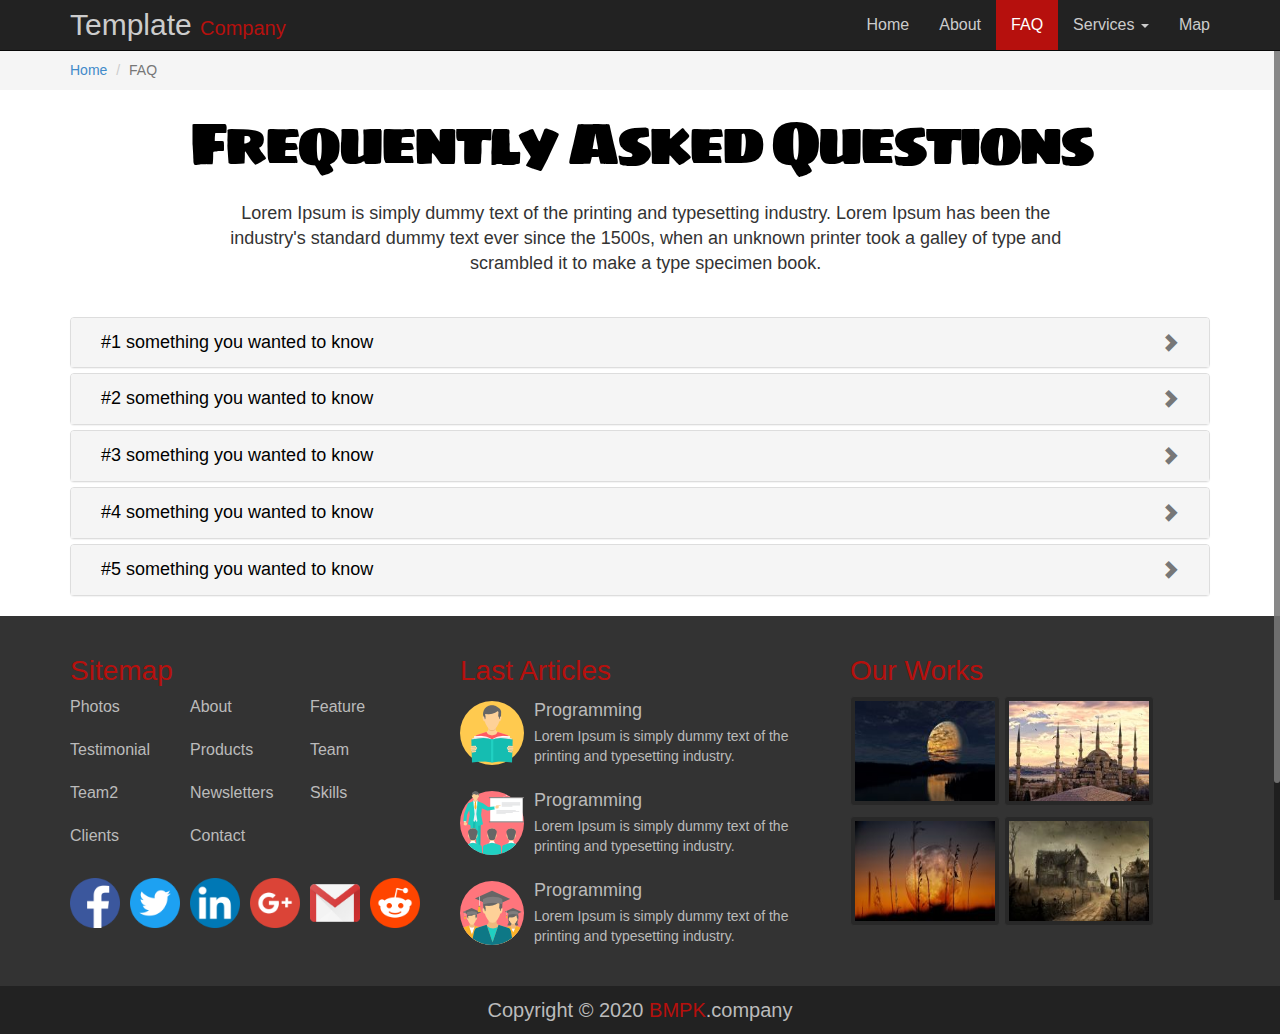
<file: faq.html>
<!DOCTYPE html>
<html lang="en">

<head>
    <!-- character encoding -->
    <meta charset="UTF-8" />

    <!-- use for internet explorer compatibility  -->
    <meta http-equiv="X-UA-Compatible" content="IE=edge" />

    <!-- used to be website look good on all devices -->
    <meta name="viewport" content="width=device-width, initial-scale=1.0" />

    <title>Template Company</title>
    <link rel="stylesheet" href="css/bootstrap.css" />
    <link rel="stylesheet" href="css/font-awesome.min.css" />
    <link rel="stylesheet" href="css/style.css" />
    <link rel="stylesheet" href="css/media.css" />
    <link rel="stylesheet" href="css/default-theme.css" />
    <link rel="stylesheet" href="css/pages.css" />
    <link rel="stylesheet" href="css/animate.css">
    <link rel="stylesheet" href="https://fonts.googleapis.com/css2?family=Sigmar+One&display=swap" >

    <!-- used to define html5 tags  -->
    <script src="js/html5shiv.min.js"></script>
    <!-- used to solve problem media query -->
    <script src="js/respond.min.js"></script>
</head>

<body>
    <!-- navbar -->
    <nav class="navbar navbar-inverse navbar-fixed-top" role="navigation">
        <div class="container">
            <!-- Brand and toggle get grouped for better mobile display -->
            <div class="navbar-header">
                <button type="button" class="navbar-toggle" data-toggle="collapse"
                    data-target="#bs-example-navbar-collapse-1">
                    <span class="sr-only">Toggle navigation</span>
                    <span class="icon-bar"></span>
                    <span class="icon-bar"></span>
                    <span class="icon-bar"></span>
                </button>
                <a class="navbar-brand" href="#">Template <span>Company</span></a>
            </div>
            <!-- Collect the nav links, forms, and other content for toggling -->
            <div class="collapse navbar-collapse" id="bs-example-navbar-collapse-1">
                <ul class="nav navbar-nav navbar-right ">
                    <li><a href="index.html">Home</a></li>
                    <li ><a href="about.html">About</a></li>
                    <li class="active"><a href="faq.html">FAQ</a></li>
                    <li class="dropdown">
                        <a href="#" class="dropdown-toggle" data-toggle="dropdown">Services <span
                                class="caret"></span></a>
                        <ul class="dropdown-menu" role="menu">
                            <li><a href="#">Mobile App </a></li>
                            <li><a href="#">Websites</a></li>
                            <li><a href="#">Desktop App</a></li>
                            <li role="separator" class="divider"></li>
                            <li><a href="#">Graphic Design</a></li>
                        </ul>
                    </li>
                    <li><a href="#">Map</a></li>
                </ul>

            </div><!-- /.navbar-collapse -->
        </div><!-- /.container-fluid -->
    </nav>

    <!-- start Breadcrumb -->
    <div class="bread">
        <div class="container">
            <ol class="breadcrumb">
                <li><a href="index.html">Home</a></li>
                <li class="active">FAQ</li>
            </ol>
        </div>
    </div> 

    <!-- satrt head for FAQ -->
    <section class="faq-head text-center">
        <div class="container">
            <h1>
                Frequently Asked Questions 
            </h1>
            <p class="lead">
                Lorem Ipsum is simply dummy text of the printing and typesetting industry. Lorem Ipsum has been the industry's standard dummy text ever since the 1500s, when an unknown printer took a galley of type and scrambled it to make a type specimen book.
            </p>
        </div>
    </section>

    <!-- start question section -->
    <section class="faq-question ">
        <div class="container">
            <div class="panel-group" id="accordion" roles="tablist" aria-multiselectable="true">
            
                <!-- question 1 -->
                <div class="panel panel-default">
                    <div class="panel-heading " id="header-one" roles="tab">
                        <h4 class="panel-title">
                            <a class="collapsed" data-toggle="collapse" data-parent="#accordion" href="#collapse-one" aria-expanded="true" aria-controls="collapse-one">
                                #1 something you wanted to know
                            </a>
                        </h4>
                    </div>
                    <div id="collapse-one" class="panel-collapse collapse  " roles="tabpanel" aria-labelledby="heading-one">
                        <div class="panel-body">
                            Lorem Ipsum is simply dummy text of the printing and typesetting industry. Lorem Ipsum has been the industry's standard dummy text ever since the 1500s, when an unknown printer took a galley of type and scrambled it to make a type specimen book.
                        </div>
                    </div>
                </div>

                <!-- question 2 -->
                <div class="panel panel-default">
                    <div class="panel-heading " id="header-two" roles="tab">
                        <h4 class="panel-title">
                            <a class="collapsed" data-toggle="collapse" data-parent="#accordion" href="#collapse-two" aria-expanded="true" aria-controls="collapse-two">
                                #2 something you wanted to know
                            </a>
                        </h4>
                    </div>
                    <div id="collapse-two" class="panel-collapse collapse" roles="tabpanel" aria-labelledby="heading-two">
                        <div class="panel-body">
                            Lorem Ipsum is simply dummy text of the printing and typesetting industry. Lorem Ipsum has been the industry's standard dummy text ever since the 1500s, when an unknown printer took a galley of type and scrambled it to make a type specimen book.
                        </div>
                    </div>
                </div>

                <!-- question 3 -->
                <div class="panel panel-default">
                    <div class="panel-heading " id="header-three" roles="tab">
                        <h4 class="panel-title">
                            <a class="collapsed" data-toggle="collapse" data-parent="#accordion" href="#collapse-three" aria-expanded="true" aria-controls="collapse-three">
                                #3 something you wanted to know
                            </a>
                        </h4>
                    </div>
                    <div id="collapse-three" class="panel-collapse collapse" roles="tabpanel" aria-labelledby="heading-three">
                        <div class="panel-body">
                            Lorem Ipsum is simply dummy text of the printing and typesetting industry. Lorem Ipsum has been the industry's standard dummy text ever since the 1500s, when an unknown printer took a galley of type and scrambled it to make a type specimen book.
                        </div>
                    </div>
                </div>

                <!-- question 4 -->
                <div class="panel panel-default">
                    <div class="panel-heading " id="header-four" roles="tab">
                        <h4 class="panel-title">
                            <a class="collapsed" data-toggle="collapse" data-parent="#accordion" href="#collapse-four" aria-expanded="true" aria-controls="collapse-four">
                                #4 something you wanted to know
                            </a>
                        </h4>
                    </div>
                    <div id="collapse-four" class="panel-collapse collapse" roles="tabpanel" aria-labelledby="heading-four">
                        <div class="panel-body">
                            Lorem Ipsum is simply dummy text of the printing and typesetting industry. Lorem Ipsum has been the industry's standard dummy text ever since the 1500s, when an unknown printer took a galley of type and scrambled it to make a type specimen book.
                        </div>
                    </div>
                </div>

                <!-- question 5 -->
                <div class="panel panel-default">
                    <div class="panel-heading " id="header-five" roles="tab">
                        <h4 class="panel-title">
                            <a class="collapsed" data-toggle="collapse" data-parent="#accordion" href="#collapse-five" aria-expanded="true" aria-controls="collapse-five">
                                #5 something you wanted to know
                            </a>
                        </h4>
                    </div>
                    <div id="collapse-five" class="panel-collapse collapse" roles="tabpanel" aria-labelledby="heading-five">
                        <div class="panel-body">
                            Lorem Ipsum is simply dummy text of the printing and typesetting industry. Lorem Ipsum has been the industry's standard dummy text ever since the 1500s, when an unknown printer took a galley of type and scrambled it to make a type specimen book.
                        </div>
                    </div>
                </div>
            </div>
        </div>
    </section>

    <!-- start footer section -->
    <section class="footer">
        <div class="container">
            <div class="row">
                <div class="col-lg-4 col-md-6">
                    <h3>Sitemap</h3>
                    <ul class="list-unstyled three-columns">
                        <li><a href="index.html#photo">Photos</a></li>
                        <li><a href="index.html#about">About</a></li>
                        <li><a href="index.html#feature">Feature</a></li>
                        <li><a href="index.html#testimonial">Testimonial</a></li>
                        <li><a href="index.html#product">Products</a></li>
                        <li><a href="index.html#team">Team</a></li>
                        <li><a href="index.html#team2">Team2</a></li>
                        <li><a href="index.html#newsletters">Newsletters</a></li>
                        <li><a href="index.html#skills">Skills</a></li>
                        <li><a href="index.html#clients">Clients</a></li>
                        <li><a href="index.html#contact">Contact</a></li>
                    </ul>
                    <ul class="list-unstyled social">
                        <li><a href="https://www.google.com/" target="_balnk"><img src="img/social/facebook.png"></a></li>
                        <li><a href="https://www.google.com/" target="_balnk"><img src="img/social/twitter.png"></a></li>
                        <li><a href="https://www.google.com/" target="_balnk"><img src="img/social/linkedin.png"></a></li>
                        <li><a href="https://www.google.com/" target="_balnk"><img src="img/social/googleplus.png"></a></li>
                        <li><a href="https://www.google.com/" target="_balnk"><img src="img/social/gmail.png"></a></li>
                        <li><a href="https://www.google.com/" target="_balnk"><img src="img/social/reddit.png"></a></li>
                    </ul>
                </div>

                <div class="col-lg-4 col-md-6">
                    <h3>Last Articles</h3>
                    <div class="media">
                        <a class="pull-left" href="#"><img src="img/article/reading.png"></img></a>
                        <div class="media-body">
                            <h4 class="media-heading"> Programming </h4>
                            <p>Lorem Ipsum is simply dummy text of the printing and typesetting industry. </p>
                        </div>
                    </div>
                    <div class="media">
                        <a class="pull-left" href="#"><img src="img/article/presentation.png"></img></a>
                        <div class="media-body">
                            <h4 class="media-heading"> Programming </h4>
                            <p>Lorem Ipsum is simply dummy text of the printing and typesetting industry. </p>
                        </div>
                    </div>
                    <div class="media">
                        <a class="pull-left" href="#"><img src="img/article/graduates.png"></img></a>
                        <div class="media-body">
                            <h4 class="media-heading"> Programming </h4>
                            <p>Lorem Ipsum is simply dummy text of the printing and typesetting industry. </p>
                        </div>
                    </div>
                </div>

                <div class="col-lg-4">
                    <h3>Our Works</h3>
                    <img class="img-thumbnail" src="img/works/0alP8GQ.jpg">
                    <img class="img-thumbnail" src="img/works/city.jpg">
                    <img class="img-thumbnail" src="img/works/earth.jpg">
                    <img class="img-thumbnail" src="img/works/horror.jpg">
                </div>
            </div>
        </div>

        <div class="copyright text-center">
            Copyright &copy; 2020 <span>BMPK</span>.company
        </div>
    </section>

    <!-- start scroll Top -->
    <div class="scroll">
        <i class="fa fa-arrow-circle-up fa-4x" aria-hidden="true"></i>
    </div>

    <script src="js/jquery-1.11.1.min.js"></script>
    <script src="js/bootstrap.min.js"></script>
    <script src="js/plugins.js"></script>
    <script src="js/jquery.nicescroll.min.js"></script>

</body>

</html>
</file>
<file: css/style.css>
body { padding-top: 50px; 
	/* overflow: hidden;*/ 

}

/* start style for loading section */
.loading{
	background-color: #bbb;
	opacity: .9;
	height: 100%;
	width: 100%;
	z-index:99999;
	position: fixed;
	top: 0;
	left: 0;
}
.sk-chase {
	width: 40px;
	height: 40px;
	position: relative;
	top: 49%;
	left: 49%;
	animation: sk-chase 2.5s infinite linear both;
}
.sk-chase-dot {
	width: 100%;
	height: 100%;
	position: absolute;
	left: 0;
	top: 0; 
	animation: sk-chase-dot 2.0s infinite ease-in-out both; 
}
.sk-chase-dot:before {
	content: '';
	display: block;
	width: 25%;
	height: 25%;
	background-color: #333;
	border-radius: 100%;
	animation: sk-chase-dot-before 2.0s infinite ease-in-out both; 
}
.sk-chase-dot:nth-child(1) { animation-delay: -1.1s; }
.sk-chase-dot:nth-child(2) { animation-delay: -1.0s; }
.sk-chase-dot:nth-child(3) { animation-delay: -0.9s; }
.sk-chase-dot:nth-child(4) { animation-delay: -0.8s; }
.sk-chase-dot:nth-child(5) { animation-delay: -0.7s; }
.sk-chase-dot:nth-child(6) { animation-delay: -0.6s; }
.sk-chase-dot:nth-child(1):before { animation-delay: -1.1s; }
.sk-chase-dot:nth-child(2):before { animation-delay: -1.0s; }
.sk-chase-dot:nth-child(3):before { animation-delay: -0.9s; }
.sk-chase-dot:nth-child(4):before { animation-delay: -0.8s; }
.sk-chase-dot:nth-child(5):before { animation-delay: -0.7s; }
.sk-chase-dot:nth-child(6):before { animation-delay: -0.6s; }
@keyframes sk-chase { 100% { transform: rotate(360deg); } }
@keyframes sk-chase-dot {	80%, 100% { transform: rotate(360deg); } }
@keyframes sk-chase-dot-before {
	50% {	transform: scale(0.4); }
	100%, 0% { transform: scale(1.0); } 
}

/* -------------------------------------------------------------------------------- */

/* start style for navbar */
/* main navbar */
.navbar-inverse {	font-size: 16px;	min-height: 50px; }
/*  Brand name  */
.navbar-inverse .navbar-brand {	font-size: 30px; line-height: 20px;	color: #ccc;}
.navbar-inverse .navbar-brand span { font-size: 20px; }
/* button for mobile screen */
.navbar-toggle { margin-top: 17px; }
/* links in navbar */
.navbar-inverse .navbar-nav > li > a { color: #ccc; padding-top: 15px; padding-bottom: 15px; }
/* dropdown menu */
.navbar-nav > li > .dropdown-menu { background-color: #333; min-width: 210px; right: auto; left: 0; }
/* links in dropdown in navbar */
.dropdown-menu > li > a { color: #fff; padding: 5px 20px; }
/* links in dropdown in navbar with hover and focus */
.dropdown-menu > li > a:hover,
.dropdown-menu > li > a:focus {color: #fff;padding: 5px 25px;}
/* lines in dropdown in navbar */
.dropdown-menu .divider { background-color: #f54845; }
/* end style for navbar */

/* ----------------------------------------------------------------------------------------- */

/* start style color option box */
.option-box{ position: fixed; top: 50px; left: 0px; z-index: 9999; }
.option-box .color-option{
	float: left;
	background-color: #333;
	color: #FFF;
	padding: 5px;
	width: 120px;
	display: none;
}
.option-box .color-option ul li{width: 20px; height: 20px; display: inline-block; cursor: pointer; }
.option-box .gear-check{ padding: 5px; color: #FFF; cursor: pointer; }
/* end style color option box */

/* ---------------------------------------------------------------------------------------- */

/*  start style for carousel */
/* buttom for right in carousel */
.slider{ width: 100%; }
.slider .container-fluid{ margin: 0px; padding: 0px; }
/* buttom for left or right in carousel */
.slider .carousel-control.left, .slider .carousel-control.right { width: 10%; }
/* style for image in carousel */
.slider .carousel-inner > .item > img,
.slider .carousel-inner > .item > a > img{ display: block; max-height: 560px; margin: auto; width: 100%; }
.slider .carousel-indicators{ bottom: 0 }
/* style indicators in carousel */
.slider .carousel-indicators li{ height: 12px; width: 12px; }
.slider .carousel-indicators .active{ height: 15px; width: 15px; } 

/* --------------------------------------------------------------------------------------------- */

/* start style for section about */
/* paragraph in about section */
.about{overflow: hidden;}
.about .lead{ font-size: 22px; color: #777; margin-top: 10px; }
.about h1,.about h3 { font-weight: bold; font-size: 40px;}
.about h1 span,.about h3 span { font-size: 30px; }
/* end style for section about */

/* ----------------------------------------------------------------------------------------------- */

/* start style section feature */
/* main section  */
.feature{background-color: #eee;overflow: hidden;}
/* style div feat which contains span , h4 and p */
.feature .feat{ margin-bottom: 25px; }
/* style p in feat div in feature section  */
.feature .feat p{ line-height: 2em; }
/* style span in feat div in feature section */
.feature .feat span.glyphicon{ font-size: 24px; margin-bottom: 10px; }

/* ------------------------------------------------------------------------------------------------- */

/* start style testimonials */

/* content for testimonials  */
.testimonials .carousel-inner{ min-height: 160px; }
/* style p in section */
.testimonials .lead{ line-height: 2em; margin-bottom: 10px; }
/* style name of people who give us their opinions  */
.testimonials span{ font-size: 20px; font-weight: bold; }
/* style indicators in testimonials section */
.testimonials .carousel-indicators{ position: static; width: 100%; margin-left: 0; padding-top: 15px; }
/* style link in indicators in testimonials section */
.testimonials .carousel-indicators li{
	width: 60px;
	height: 60px;
	border-radius: 50%;
	margin-left: 5px;
	text-indent: 0;
	opacity: .5;
	overflow: hidden;
}
/* style when hover on indicator */
.testimonials .carousel-indicators :hover{ opacity: 0.9; }
/* style indicators when press them */
.testimonials .carousel-indicators .active{ opacity: 1; transform: scale(1.1); transform: rotatez(360deg); } 
/* style images  indicators in testimonials section */	
.testimonials .carousel-indicators li img{ max-width: 100%;}
/* end style testimonials */

/* ------------------------------------------------------------------------------------------------- */

/* start style our-tream section */
.our-team{
	background: url(../img/background1.png) no-repeat center center fixed ;
	-webkit-background-size: cover ;
	-moz-background-size: cover ;
	-o-background-size: cover ;
	background-size: cover;
	min-height: 600px;
	width: 100%;
	overflow: hidden;
}
/* style team div that contain every thing */
.our-team .team{ background-color: rgb(25,25,25,.6); min-height: 600px; padding-top: 20px; }
/* style main header for this section */
.our-team h2{ color: #ddd;}
/* style for every employee  */
.our-team .employee{ padding-top: 50px; margin-bottom: 10px ; }
/* style img for every employee */
.our-team .employee img { width: 200px; height: 200px; border: 1px solid #aaa; margin-bottom: 5px; }
.our-team .employee img:hover {
	-webkit-transform:scale(1.2);
	-moz-transform:scale(1.2);
	-o-transform:scale(1.2);
	transform:scale(1.2);
}
.our-team .employee h3{ color: #ddd; font-weight: bold; }
.our-team .employee p{ color: #ddd; font-size: 16px; }
.our-team i{ color: #b6100d;}
/*end style for every employee2  */
/* end style our tream section   */

/* ------------------------------------------------------------------------------------------- */

/* start style our-tream2 section   */
.our-team2{ margin-top: 20px; background-color: #eee ; min-height: 600px; perspective: 1500px; overflow: hidden;}
/* style main header for this section */
.our-team2 h2{ color: rgb(25,25,25);}
/* style for every employee2  */
.our-team2 .employee2{
	padding: 20px 20px ;
	min-height: 500px;
	margin-bottom: 10px ;
	position: relative;	
	transform-style: preserve-3d;
	-webkit-transition: all 2s ease;
	-moz-transition: all 2s ease;
	-o-transition: all 2s ease;
	transition: all 2s ease;
}
/* style front and back employee2 info  */
.employee2 > div{
	position: absolute;
	top: 0;
	left: 0;
	width: 100%;
	height: 100%;
	padding: 20px 10px 20px;
	border-radius: 20px;
	background-color: #ddd;
}
/* style for front employee2 only  */
.our-team2 .employee2-front{ z-index: 2; backface-visibility: hidden; }
/* style img in employee2 div  */
.our-team2 .employee2-front img { width: 150px; height: 150px; margin-bottom: 5px; }
/* style name of employee2 */
.our-team2 .employee2-front h3{ color: rgb(25,25,25); font-weight: bold; }
/* style info about employee2 */
.our-team2 .employee2-front p{ color: #333; line-height: 1.5em; font-size: 16px; margin-bottom: 10px; }
/* style for end employee2 only  */
.our-team2 .employee2-back{ z-index: 1; backface-visibility: hidden	; transform: rotateY(180deg); } 
/* style for accounts for employee2 */
.our-team2 .employee2-back ul{ list-style: none; line-height: 4; margin-top: 30%; padding: 0; font-size: 18px; }
/*end style for every employee2  */
/* end style our tream2 section   */

/* ------------------------------------------------------------------------------------------------- */

/* start style newsletter section  */
.newsletter{
	background-color: #222;
	margin: 20px;
	border-radius: 10px; 
}
.newsletter h2{ letter-spacing: 1px; }
.newsletter p{ font-size: 22px; color: #888; }
.newsletter form{ margin-top: 35px ; }
.newsletter .form-control{
	border: 0px;
	border-radius: 0px;
	width: 350px ;
	margin: -4px;
	box-shadow: none;
	padding: 5px;
	color: #222;
}
.newsletter .btn{ border-radius: 0px; height: 46px; }
/* end style newsletter section  */

/* ------------------------------------------------------------------------------------ */

/* start style skills section */

.skill h2{ font-size: 40px;	letter-spacing: 1px;}
.skill .skill-info h3{ margin-top: 0; font-size: 25px; font-weight: bold; }
.skill .progress{ height: 30px; }
.skill .progress-bar{
	line-height: 30px;
	font-size: 15px; 
	font-weight: bold; 
	text-align: left; 
	text-indent: 10px;
}
/* end style skills section */

/* ---------------------------------------------------------------------------------------------- */

/* start style for our clients section */
.client{ background-color: #ddd; margin-bottom: 20px;  overflow: hidden;}
.client h2{ letter-spacing: 2px;}
.client li{ margin-bottom: 10px; }
.client img{  width: 120px; height: 130px; margin-bottom: 5px; opacity: .8; }
.client img:hover{ opacity: 1; }
.client p{ font-size: 16px; }
/* end style for our clients section */

/* ----------------------------------------------------------------------------------------------- */

/* start style contact us section */
.contact { background-color: #313840; margin-bottom: 20px; overflow: hidden;}
.contact i{ color: #8a8a8a; }
.contact h2{ color: #8a8a8a; letter-spacing: 1.75px; }
.contact p{ color: #8a8a8a; margin-bottom: 35px; }
.contact input[type="text"],.contact textarea{
	border: 0px;
	background-color: #313840;
	color: #8a8a8a;
	border-bottom: 1px solid #888;
	border-radius: 0px;
	box-shadow: none;
	resize: none;
}
.contact textarea:focus{ background-color: #313840; box-shadow: none; border-bottom: 1px solid #888; }
.contact button{
	margin-top: 40px;
	background-color: #313840;
	color: #8a8a8a;
	font-size: 20px;
	border: 1px solid #8a8a8a;
	width: 200px;
	height: 50px;
}
.contact button:hover{ outline: none; background-color: #313840; color: #FFF; border: 1px solid #FFF;}
/* end style contact us section */

/* ------------------------------------------------------------------------------------------------------ */

/* start style footer section */
.footer{ background-color: #333; padding-top: 20px; color: #bbb; }
.footer h3{ font-size: 28px; }
.clear{ clear: both; }
.footer .three-columns{ overflow: hidden; }
.footer .three-columns li {  width: 33.33333%; float: left; padding-bottom: 20px; }
.footer .three-columns li a{ font-size: 16px; color: #bbb; }
.footer .social{ overflow: hidden; }
.footer .social li{ margin-right:10px; float: left; }
.footer .social li img{ width: 50px; height: 50px; }
.footer .img-thumbnail{
	width: 150px;
	height: 110px;
	border:1px solid #333;
	background: rgb(0,0,0,.2);
	margin-bottom: 10px;
}
.footer .copyright{ padding: 10px 0px; background-color: #222; font-size: 20px; margin-top: 30px; }
/* end style footer section */

/* ------------------------------------------------------------------------------------------------------- */

/* start style scroll top */
	.scroll{
		position:fixed;
		bottom: 10px;
		right: 10px;
		width: 50px;
		height: 50px;
		cursor: pointer;
		z-index: 9999;
		display: none;
	}
/* end style scroll top */

/* --------------------------------------------------------------------------------------------------------- */

/* grouping */

.feature h2,.testimonials h2,.testimonials h4,.our-team h2,
.our-team2 h2,.skill h2,.client h2{ margin-bottom: 35px; }

.dropdown-menu > li > a:hover,
.dropdown-menu > li > a:focus,
.testimonials .carousel-indicators li,
.our-team .employee img,
.client img{	
	-webkit-transition: all .7s ease;
	-moz-transition: all .7s ease;
	-o-transition: all .7s ease;
	transition: all .7s ease;
}


.about,.feature,.testimonials,
.our-team2,.newsletter,.skill,.client,.contact{
	padding-top: 40px; padding-bottom: 40px; 
}
</file>
<file: css/media.css>
@media(max-width: 767px){

    .navbar-inverse .navbar-nav > li > a{
        padding-top: 10px;
        padding-bottom: 10px;
    }

    .navbar-fixed-top .navbar-collapse,
    .navbar-fixed-bottom .navbar-collapse{
        max-height: none;
    }

    .newsletter .form-control{
        margin: 10px auto;
    }
}

@media(min-width: 768) and (max-width: 991) {
}

@media(min-width: 992) and (max-width: 1199) {
}

@media(min-width: 1200) {
}
</file>
<file: css/default-theme.css>
.navbar-inverse .navbar-brand span, 
.about h1 span,.about h3 span,
.feature .feat span.glyphicon,
.testimonials span,
.newsletter h2,
.footer h3,
.footer .copyright span,
.scroll{color: #b6100d;}

.navbar-inverse .navbar-nav > .active > a,
.navbar-inverse .navbar-nav > .active > a:hover,
.navbar-inverse .navbar-nav > .active > a:focus,
.dropdown-menu > li > a:hover, .dropdown-menu > li > a:focus,
.option-box .gear-check, .slider .carousel-indicators .active,
.PTable .PBox .productinfo a,.newsletter .btn,.skill .progress-bar{ background-color: #b6100d;}

.navbar-nav > li > .dropdown-menu { border-top: 1px solid #b6100d; }

.option-box .color-option, .testimonials .carousel-indicators li, .our-team2 .employee2-front img,
.our-team .employee img:hover{ border: 1px solid #b6100d; }

.employee2 > div{ border: 2px solid #b6100d; }
</file>
<file: css/pages.css>
/* start style about us page */

/* start section breadcrumb */
.bread{
    background-color: #f5f5f5f5;
}

.bread .breadcrumb{
    margin: 0px;
    padding: 10px 0px;
}

/* end section breadcrumb */

/* start section about us */
.about_us{
    margin-top: 5px;
}
.about_img{
	background: url(../img/basket.jpg) no-repeat center center ;
    -webkit-background-size: cover ;
	-moz-background-size: cover ;
	-o-background-size: cover ;
	background-size: cover;
    min-height: 600px;
	width: 100%;
	overflow: hidden;
}
.about_us h1{
    margin-top: 85px;
    float: right;
    padding-right: 29% ;
    color: #b6100d;
    font-size: 82px;
    font-weight: 500;
    letter-spacing: -5px;
    font-family: 'Sigmar One', cursive; 
}
.about_us .us{
    font-size: 82px;
    letter-spacing: -5px;
    color: #d8a600;
    margin-top: -40px;
    margin-left: 60px;

    font-family: 'Sigmar One', cursive;
}
.about_us .lead{
    margin-left: -30px;
    margin-top: -10px;
    color: #ddd;
    font-size: 16px;
    padding-right: 10px;
}
/* end section about us */

/* start section story */
.story{
    /* background-color: ; */
    padding-top: 20px;
    padding-bottom: 20px;
    margin: 0px 15px 15px ;

}
.story .container {
    background-color: #eee;
    margin-top: -150px;
    padding-bottom: 20px;
}

.story .lead {
    font-size: 16px;
}

.story .img_team{
    margin-top: 70px;
    margin-right: -70px;
}
/* start section story */
/* end style about us page */


/* start style FAQ page */

.faq-head{
    margin-bottom: 20px;
}
.faq-head h1{
    font-size: 60px;
    font-family: 'Sigmar One', cursive; 
    letter-spacing: -5px;
    color: #000;
    margin-bottom: 25px;
}
.faq-head p{
    font-size: 18px;
    padding-left: 12%;
    width: 89%;
}

.faq-question .panel-heading{
    padding: 15px 30px;
}
.faq-question .panel-heading a{
    text-decoration-line: none;
    font-size: 18px;
    color: #000;
}
.faq-question .panel-heading a:after{
    font-family: 'Glyphicons Halflings';
    content: "\e114";
    color: #000;
    float: right;
}
.faq-question .panel-heading a.collapsed::after{
    font-family: 'Glyphicons Halflings';
    content: "\e080";
    color: #777;
}
.faq-question .panel-body{
    font-size: 16px;
}

/* start style FAQ page */
</file>
